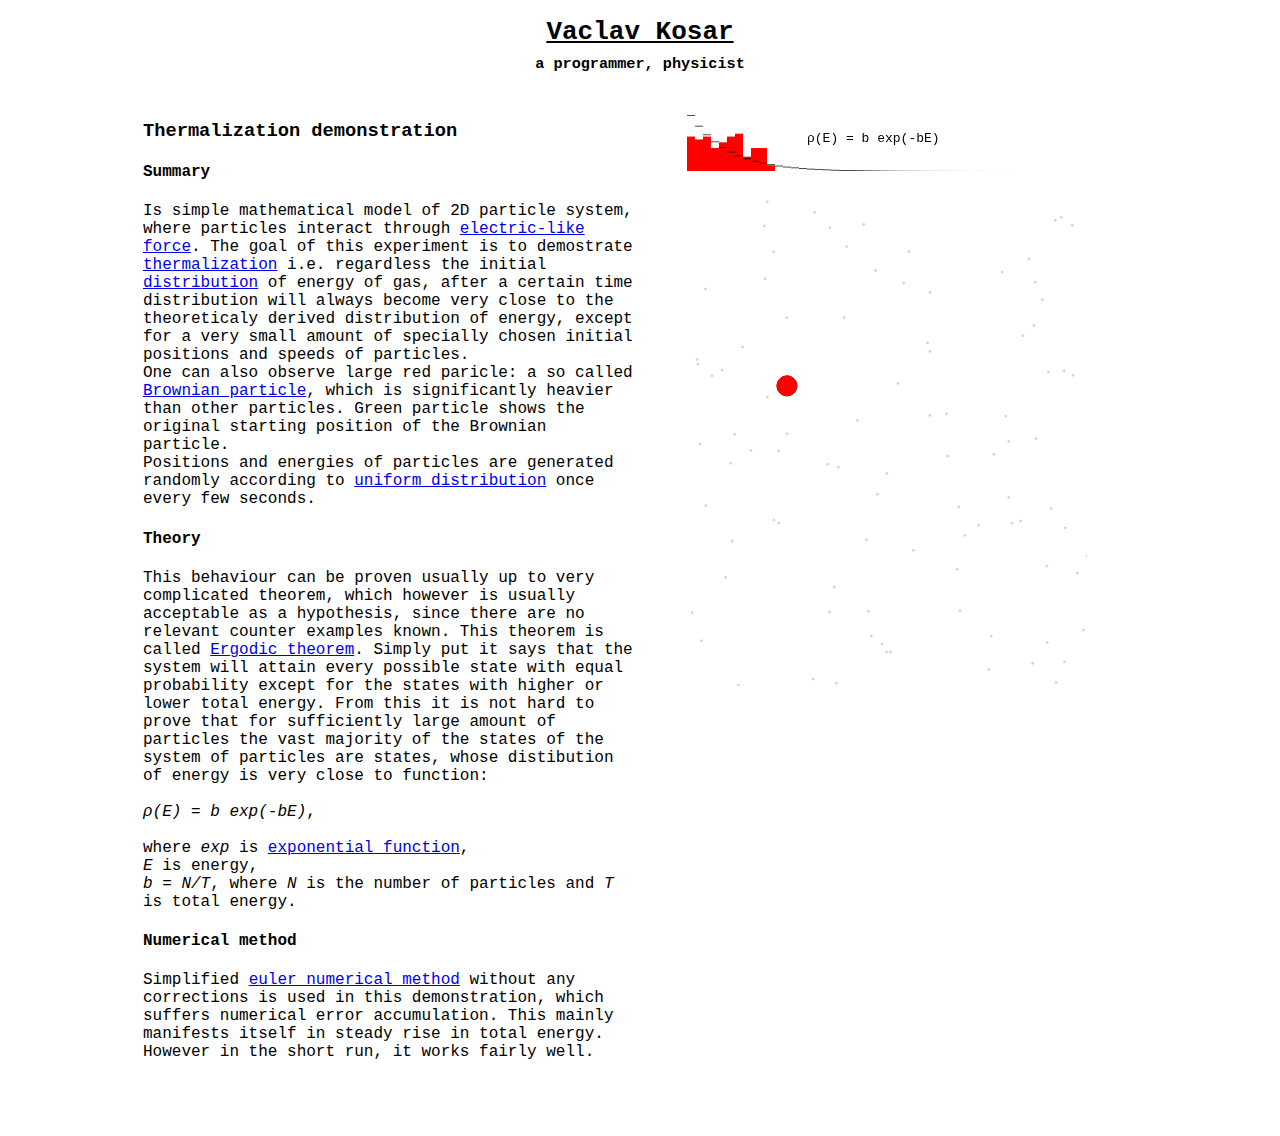
<file: index.html>
<!DOCTYPE html>
<!--meta http-equiv="refresh" content="2"-->
<link href="molecular.css" 
   media="screen, handheld, projection, tv" rel=stylesheet title=Main />
<body>
<div>
	<a href="index.html" class="black">
		<h1 id="headlineSimple" >Vaclav Kosar</h1>
	</a>
	<h3 id="headlineNoteSimple">a programmer, physicist</h3>
</div>
<table width="1000" class="center">
	<tr><td class="td">
		<div class="thermalizationText" width="500">
			<h3>Thermalization demonstration</h3>
			<h4>Summary</h4>
			Is simple mathematical model of 2D particle system, where particles interact through <a href="http://en.wikipedia.org/wiki/Electric_potential">electric-like force</a>. The goal of this experiment is to demostrate <a href="http://en.wikipedia.org/wiki/Thermalization">thermalization</a> i.e. regardless the initial <a href="http://en.wikipedia.org/wiki/Probability_distribution">distribution</a> of energy of gas, after a certain time distribution will always become very close to the theoreticaly derived distribution of energy, except for a very small amount of specially chosen initial positions and speeds of particles.<br>
			One can also observe large red paricle: a so called <a href="http://en.wikipedia.org/wiki/Brownian_motion">Brownian particle</a>, which is significantly heavier than other particles. Green particle shows the original starting position of the Brownian particle.<br>
			Positions and energies of particles are generated randomly according to <a href="http://en.wikipedia.org/wiki/Uniform_distribution_%28continuous%29">uniform distribution</a> once every few seconds.
			<h4>Theory</h4>
			This behaviour can be proven usually up to very complicated theorem, which however is usually acceptable as a hypothesis, since there are no relevant counter examples known. This theorem is called <a href="http://en.wikipedia.org/wiki/Ergodic_theorem#Ergodic_theorems">Ergodic theorem</a>. Simply put it says that the system will attain every possible state with equal probability except for the states with higher or lower total energy. From this it is not hard to prove that for sufficiently large amount of particles the vast majority of the states of the system of particles are states, whose distibution of energy is very close to function:<br><br> 
			<div class="center">
				<i>&rho;(E) = b exp(-bE)</i>, <br><br>
				where <i>exp</i> is <a href="https://en.wikipedia.org/wiki/Exponential_function">exponential function</a>,<br>
				<i>E</i> is energy,<br>
				<i>b = N/T</i>, where <i>N</i> is the number of particles and <i>T</i> is total energy. 
			</div>
			<h4>Numerical method</h4>
			Simplified <a href="http://en.wikipedia.org/wiki/Euler_method">euler numerical method</a> without any corrections is used in this demonstration, which suffers numerical error accumulation. This mainly manifests itself in steady rise in total energy. However in the short run, it works fairly well.<br>
		</div>
	</td><td class="td" width="500">
		<canvas width="400" height="70" class="histogramViewDetail" id="histogramView"></canvas>
		<div id="histogramNoteSimple">&rho;(E) = b exp(-bE)</div>
		<canvas width="400" height="500" class="particlesViewDetail" id="particlesView"></canvas>
	</td><tr>
</table>
<script type="text/javascript" src="molecular.js"></script>
<script type="text/javascript">window.onload=init()</script>
</body>
</html>
</file>
<file: molecular.css>
canvas {
	display: block;
	margin-left: auto;
	margin-right: auto
}
.td {
	vertical-align:top;
}
.center {
	display: block;
	margin-left: auto;
	margin-right: auto
}
.particlesView {
	position: relative; 
	top: -160px; 
}
#headlineSimple {
	position: relative; 
	text-align: center;
	font-family: Monospace
}
#headline {
	position: relative; 
	top: -70px; 
	text-align: center;
	font-family: Monospace
}
#headlineNoteSimple {
	position: relative; 
	top: -10px; 
	text-align: center;
	font-family: Monospace
}
#headlineNote {
	position: relative; 
	top: -90px; 
	text-align: center;
	font-family: Monospace
}
#histogramNote {
	position: relative; 
	top: -110px; 
	left: -185px;
	text-align: center;
	font-family: Monospace;
	font-size: 9px;
}
#histogramNoteSimple {
	position: relative; 
	top: -40px; 
	left: 170px;
	font-family: Monospace;
}
.thermalizationText {
	/*text-align: center;*/
	font-family: Monospace;
	font-size: 16px;
}
#skillsText {
	position: absolute; 
	left: 15%;
	/*text-align: center;*/
	font-family: Monospace;
	font-size: 16px;
}
#mainText {
	position: absolute; 
	top: 170px; 
	left: 45%;
	/*text-align: center;*/
	font-family: Monospace;
	font-size: 20px;
}
.skillTitle {
	/*text-align: center;*/
	font-family: Monospace;
	font-color: red;
	color: red;
}
#physicsNote {
	position: absolute; 
	top: 450px; 
	left: 45%;
	text-align: center;
	font-family: Monospace;
	font-color: red;
	font-weight: bold;
	color: red;
	font-size: 10px;
}
.red {
	color: red;
}
.green {
	color: green;
}
.black {
	color: black;
}
</file>
